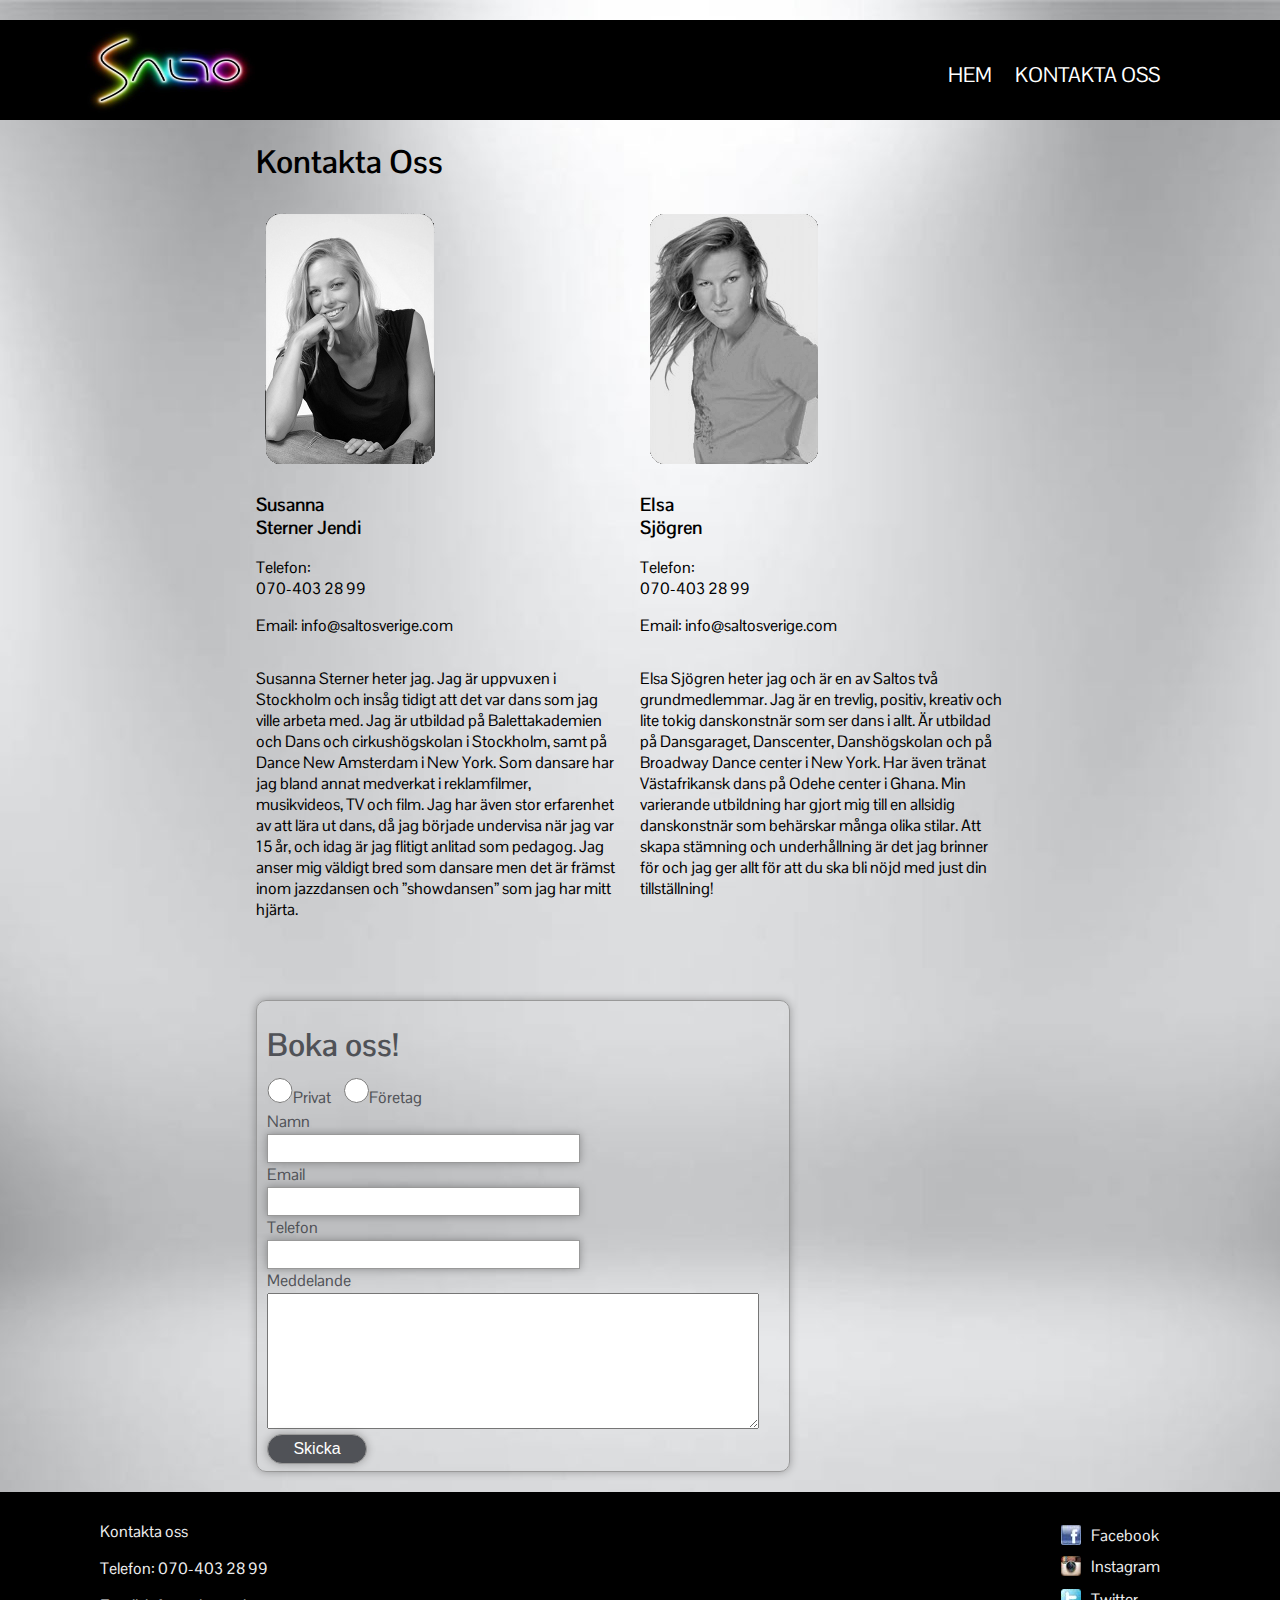
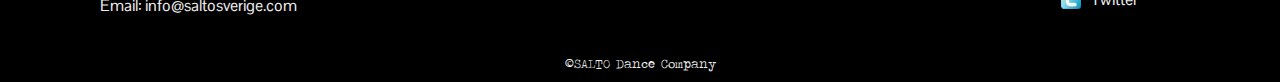
<file: contact_us.html>
<!doctype html>
<html>
	<head>
		<title>Salto</title>
		<meta charset="utf-8">
		<link href='http://fonts.googleapis.com/css?family=Pontano+Sans' rel='stylesheet' type='text/css'>
		<link rel="stylesheet" type="text/css" href="css/normalize.css">
		<link rel="stylesheet" type="text/css" href="css/style_mobile.css" media="(min-width:240px)"> 
		<link rel="stylesheet" type="text/css" href="css/style_tablet.css" media="(min-width:640px)"> 
		<link rel="stylesheet" type="text/css" href="css/style_desktop.css" media="(min-width:1024px)">
		<link rel="stylesheet" type="text/css" href="css/print.css" media="print">
		<link rel="stylesheet" href="sss/sss.css" type="text/css" media="all">
		<script src="http://ajax.googleapis.com/ajax/libs/jquery/1.9.0/jquery.min.js"></script>
		<script src="sss/sss.min.js"></script>
		<script src="js/js.js"></script>
		<script>
		jQuery(function($) {
			$('.slider').sss();
		});
		</script>
	</head>
	<body>

		<!-- mobile navigation -->
		<div class="navigation_mobile">
			<a id="toggle_navbar"><img src="images/navigation2.png" alt="nav"></a>
			<ol>
				<li><a href="index.html" id="nav-home">HEM</a></li>
				<li><a href="contact_us.html" id="nav-contact">KONTAKTA OSS</a></li>
			</ol>
		</div>
		<!-- #mobile navigation -->

		<!-- header -->
		<div class="header">
			<div class="logo_desktop">
				<img src="images/salto_logo.jpg" class="logo_desktop" alt="Saltos logga" />
			</div>
			<div class="navigation_desktop">
				<ul>
					<li><a href="index.html">HEM</a></li>
					<li><a href="contact_us.html">KONTAKTA OSS</a></li>
				</ul>
			</div>
		</div>
		<!-- #header -->

		<div class="clearfix"></div>

		<!-- content -->
		<div class="content">
			<div class="headline">
				<h1>Kontakta Oss</h1>
			</div>

			<div class="clearfix"></div>

			<!-- info -->
			<div class="info">
				<div class="pictures">
					<img src="images/sus1sv.png" alt="Susanna" />
				</div>

				<div class="dancers">
					<h3>Susanna <br>Sterner Jendi</h3>
					<p>Telefon: <br>070-403 28 99</p>
					<p>Email: <a href="mailto:info@saltosverige.com">info@saltosverige.com</a></p>
				</div>
				<div class="clearfix"></div>
				<div>
					<p class="about">Susanna Sterner heter jag. Jag är uppvuxen i Stockholm och insåg tidigt att det var dans som jag ville arbeta med. Jag är utbildad på Balettakademien och Dans och cirkushögskolan i Stockholm, samt på Dance New Amsterdam i New York. Som dansare har jag bland annat medverkat i reklamfilmer, musikvideos, TV och film. Jag har även stor erfarenhet av att lära ut dans, då jag började undervisa när jag var 15 år, och idag är jag flitigt anlitad som pedagog. Jag anser mig väldigt bred som dansare men det är främst inom jazzdansen och ”showdansen” som jag har mitt hjärta.</p>
				</div>
			</div>
			<!-- #info -->

			<div class="info">
				<div class="pictures">
					<img src="images/elsasv.png" alt="Elsa" />
				</div>
				<div class="dancers">
					<h3>Elsa <br>Sjögren</h3>				
					<p>Telefon:<br> 070-403 28 99</p>
					<p>Email: <a href="mailto:info@saltosverige.com">info@saltosverige.com</a></p>
				</div>
				<div class="clearfix"></div>
				<div>
					<p class="about">Elsa Sjögren heter jag och är en av Saltos två grundmedlemmar. Jag är en trevlig, positiv, kreativ och lite tokig danskonstnär som ser dans i allt.
						Är utbildad på Dansgaraget, Danscenter, Danshögskolan och på Broadway Dance center i New York. Har även tränat Västafrikansk dans på Odehe center i Ghana. Min varierande utbildning har gjort mig till en allsidig danskonstnär som behärskar många olika stilar.
						Att skapa stämning och underhållning är det jag brinner för och jag ger allt för att du ska bli nöjd med just din tillställning!</p>
					</div>
				</div>
			</div>
			<!-- #content -->

			<div class="clearfix"></div>

			<!-- form -->
			<form>
				<div>
					<h1>Boka oss!</h1>
					<label>
						<input id="radio_private" type="radio" name="radio" /><span>Privat</span>
					</label>
					<label>
						<input id="radio_company" type="radio" name="radio" /><span>Företag</span>
					</label>
					<br>
					<label>
						<span>Namn</span><input id="name" type="text" name="name" />
					</label>

					<label>
						<span>Email</span><input id="email" type="text" name="email" />
					</label>

					<label>
						<span>Telefon</span><input id="telefon" type="tel" name="telefon" />
					</label>

					<label>
						<span>Meddelande</span><textarea id="feedback" name="feedback"></textarea>
					</label>
					<label>
						<input type="button" value="Skicka" />
					</label>
				</div>
			</form>
			<!-- #form -->

			<div class="clearfix"></div>

			<!-- footer -->
			<div id="footer">
				<!-- contac_footer -->
				<div class="contact_footer">
					<p>Kontakta oss</p>
					<p>Telefon: 070-403 28 99</p>
					<p>Email: <a href="mailto:info@saltosverige.com">info@saltosverige.com</a></p>
				</div>
				<!-- #contact_footer -->
				<!-- extern_links -->
				<div class="extern_links">
					<ul>
						<li><a target="_blank" href="https://www.facebook.com/pages/SALTO-Dance-Company/189910127705781?sk=timeline">Facebook</a></li>
						<li><a target="_blank" href="http://instagram.com/#">Instagram</a></li>
						<li><a target="_blank" href="https://twitter.com/?lang=sv">Twitter</a></li>
					</ul>
				</div>
				<!-- #extern_links -->
				<div class="clearfix"></div>
				<p class="copyright"><small>&copy;SALTO Dance Company</small></p>
			</div>
			<!-- #footer -->
			
		</body>
	</html>
</file>
<file: css/style_mobile.css>
/* ############### mobile ################# */

@font-face {
	font-family: 'TravelingTypewriter';
	src: url("../font_face/TravelingTypewriter.otf");
	src: url("../font_face/TravelingTypewriter.ttf");
}

body {
	background-color: #eee;
	font-family: 'Pontano Sans', sans-serif;
}

h1 {
	font-size: 2em;
}

p {
	font-size: 1em;
}

.clearfix {
	clear: both;
}

/* ######################################## */
/* ############### navigation ############# */
/* ######################################## */

ol {
	display: none;
	margin: 0;
	padding: 0;
}

ol li {
	list-style-type: none;
}

ol a {
	background-color: #eee;
	border-bottom: 1px solid #777;
	display: block;
	font-size: 18px;
	padding-top: 10px;
	padding-bottom: 10px;
	padding-left: 10px;
	text-decoration: none;
	width: 100%;
}

ol li:first-child {
	border-top: 1px solid #777;
}

.navigation_mobile {
	background-color: #eee;
	display: block;
	float: left;
	width: 100%;
}

.navigation_mobile img {
	display: block;
	height: 40px;
	width: 40px;
}

.navigation_mobile a:link {
	color: black;
}

.navigation_mobile a:visited {
	color: black;
}

.navigation_desktop {
	display: none;
}

/* ######################################## */
/* ################# header ############### */
/* ######################################## */

.header {
	background-color: black;
	height:100%;
}

.logo_desktop img {
	display: block;
	height: 100px;
	margin: 0 auto;
	overflow:auto;
	width: 200px;
}

/* ######################################## */
/* ############### slideshow ############## */
/* ######################################## */

.slider { 
	display: none;
}

/* ######################################## */
/* ############ content index ############# */
/* ######################################## */

video {
	height: auto;
	width: 100% !important;
}

#video {
	margin: 5%;
}

.intro {
	padding: 5% 5% 0;
}

.sanna_elsa_image {
	margin: 0 auto;
	padding: 5%;
}

.sanna_elsa_image img {
	display: block;
	width: 100%;
}

/* ######################################## */
/* ################# om oss ############### */
/* ######################################## */

.info, .headline {
	padding-left:5%;
	padding-right: 5%;
}

.dancers a {
	color: black;
	text-decoration: none;
}

form {
	background: -webkit-gradient(linear, bottom, left 175px, from(#CCCCCC), to(#EEEEEE));
	background: -moz-linear-gradient(bottom, #CCCCCC, #EEEEEE 175px);
	border: 1px solid #999;
	-webkit-border-radius: 10px;
	-moz-border-radius: 10px;
	border-radius: 10px;
	-webkit-box-shadow: 0px 0px 8px rgba(0, 0, 0, 0.3);
	-moz-box-shadow: 0px 0px 8px rgba(0, 0, 0, 0.3);
	box-shadow: 0px 0px 8px rgba(0, 0, 0, 0.3);
	color: #505257;
	height: 450px;
	line-height: 24px;
	margin: 5%;
	margin-bottom: 20px;
	padding: 10px;
	text-decoration: none;
	width: 85%;
}

input#radio_private, input#radio_company {
	box-shadow: none;
	display:inline;
	line-height: 20%;
	width:5%;
}

span{
	padding-right:2%;
}

input {
	border: 1px solid #999;
	box-shadow: 0px 0px 8px rgba(0, 0, 0, 0.3);
	display: block;
	height: 25px;
	width: 95%;
}

textarea#feedback {
	height: 130px;
	width: 95%;
}

textarea {
	display:block;
}

input[type=button] {
	background: #505257;
	border: 1px solid #999;
	-webkit-border-radius: 15px;
	-moz-border-radius: 15px;
	border-radius: 15px;
	color: #fff;
	font-family: Tahoma, Geneva, sans-serif;
	height: 30px;
	margin-top: 5px;
	width: 100px;
}

input[type=button]:hover {
	background: #fff;
	color: #505257;
}

textarea:focus, input:focus {
	border: 1px solid #09C;
}

/* ######################################## */
/* ################# footer ############### */
/* ######################################## */

a[href*="facebook"] {
	background: url("../images/facebook_logo.jpg") no-repeat;
	line-height: 30px;
	padding-left: 30px;
}

a[href*="instagram"]{
	background: url("../images/instagram_logo.jpg") no-repeat;
	line-height: 25px;
	padding-left: 30px;
} 

a[href*="twitter"] {
	background: url("../images/twitter_logo.jpg") no-repeat;
	line-height: 35px;
	padding-left: 30px;
}

#footer {
	background-color: black;
	color: #eee;
	height: 190px;
}

.contact_footer {
	float: left;
	margin-top: 1%;
	margin-left: 3%;
}

.contact_footer a, .extern_links a {
	color: #eee;
	text-decoration: none;
}

.contact_footer a:hover, .extern_links a:hover, .dancers a:hover {
	text-decoration: underline;
}

.extern_links {
	float: right;
	margin-top: 1%;
	margin-right: 3%;
}

.extern_links ul {
	list-style-type: none;
}

.extern_links ul li {
	padding-bottom: 3%;
}

.copyright {
	font-family: TravelingTypewriter, sans-serif;
	text-align: center;
}
</file>
<file: css/style_tablet.css>
/* ############### tablet ################# */

body {
	background-image: url("../images/spotlight_background.jpg");
}

/* ######################################## */
/* ############### navigation ############# */
/* ######################################## */

.navigation_mobile {
	display: none;
}

.navigation_desktop {
	display: block;
}

.navigation_desktop {
	color:#eee;
	float:right;
	margin-top: 25px;
	margin-right: 50px;
}

.navigation_desktop li {
	display:inline;
	font-size: 1.3em;
	margin-right: 20px;
}

.navigation_desktop a:link {
	color: white;
	text-decoration: none;
}
.navigation_desktop a:visited {
	color: white;
	text-decoration: none;
}
.navigation_desktop a:hover {
	color: #777;
	text-decoration: none;
}

/* ######################################## */
/* ################# header ############### */
/* ######################################## */

.header {
	height:100px;
	margin-top: 20px;
}

.logo_desktop img{
	margin-left:20px; 
}

.logo_desktop {
	float:left;
}

/* ######################################## */
/* ############### slideshow ############## */
/* ######################################## */

.slider {
	display: block;
	height: 350px;
	margin: 0 auto;
	padding-top: 20px;
	width: 640px;
}

/* ####################################### */
/* ############# content index ########### */
/* ####################################### */

.content {
	max-width: 100%;
}

.intro {
	float: left;
	width: 40%;
}

.sanna_elsa_image {
	margin-left: 50%;
}

/* ######################################## */
/* ################# om oss ############### */
/* ######################################## */

.info {
	float:left;
	width:40%;
}

.dancers, .picture {
	float:left;
}

.about {
	width: 100%;
}

input {
	width: 60%;
}

/* ######################################## */
/* ################# footer ############### */
/* ######################################## */

.contact_footer {
	margin-left: 50px;
}

.extern_links {
	margin-right: 70px;
}
</file>
<file: css/style_desktop.css>
/* ############ desktop ############ */

/* ######################################## */
/* ############### navigation ############# */
/* ######################################## */

.navigation_desktop {
	margin-right: 100px;
}

.logo_desktop img {
	margin-left: 70px;
}

/* ######################################## */
/* ############### slideshow ############## */
/* ######################################## */

.slider {
	height: 450px;
	width: 800px;
}

/* ######################################## */
/* ############### content  ############### */
/* ######################################## */

.content {
	margin: 0 auto;
	max-width: 60%;
}

/* ######################################## */
/* ################# om oss ############### */
/* ######################################## */

form {
	margin-left: 20%;
	width: 40%;
}

.headline {
	padding-left: 0%;
}

.pictures {
	float: left;
}

.pictures img{
	display: block;
	position: relative;
}

.info {
	padding:0%;
	margin: 0 auto;
	width: 50%;
}

.about {
	width: 95%;
}

/* ######################################## */
/* ################# footer ############### */
/* ######################################## */

.contact_footer {
	margin-left: 100px;
}

.extern_links {
	margin-right: 120px;
}
</file>
<file: css/print.css>
/* ################# print ################ */

body {
	background-color: white;
}

/* ######################################## */
/* ############## font sizes ############## */
/* ######################################## */

h1 {
	font-size: 16pt;
}

p {
	font-size: 12pt;
}

/* ######################################## */
/* ############ removed content ########### */
/* ######################################## */	
 
.navigation_mobile, .navigation_desktop, .slider, .audio_intro, #video, #footer, form { 
	display: none !important; 
}

/* ######################################## */
/* ############## image format ############ */
/* ######################################## */ 

img.logo_desktop {
	-webkit-filter: grayscale(100%);
	-moz-filter: grayscale(100%);
	filter: grayscale(100%);
}

.sanna_elsa_image {
	height: 20%;
   	margin-left: 2%;
	width: 20%;
}
</file>
<file: sss/sss.css>
.sss {
	height: 0;
	margin: 0;
	padding: 0;
	position: relative;
	display: block;
	overflow: hidden;
}

.ssslide {
	width: 100%;
	margin: 0;
	padding: 0;
	position: absolute;
	top: 0;
	left: 0;
	display: none;
	overflow: hidden;
}

.ssslide img {
	max-width: 100%;
	height: auto;
	margin: 0;
	padding: 0;
	position: relative;
	display: block;
}

.sssnext, .sssprev {
	width: 25px;
	height: 100%;
	margin: 0;
	position: absolute;
	top: 0;
	background: url('images/arr.png') no-repeat;
}

.sssprev {
	left: 3%;
	background-position: 0 50%;
}

.sssnext {
	right: 3%;
	background-position: -26px 50%;
}

.sssprev:hover, .sssnext:hover {
	cursor: pointer;
}
</file>
